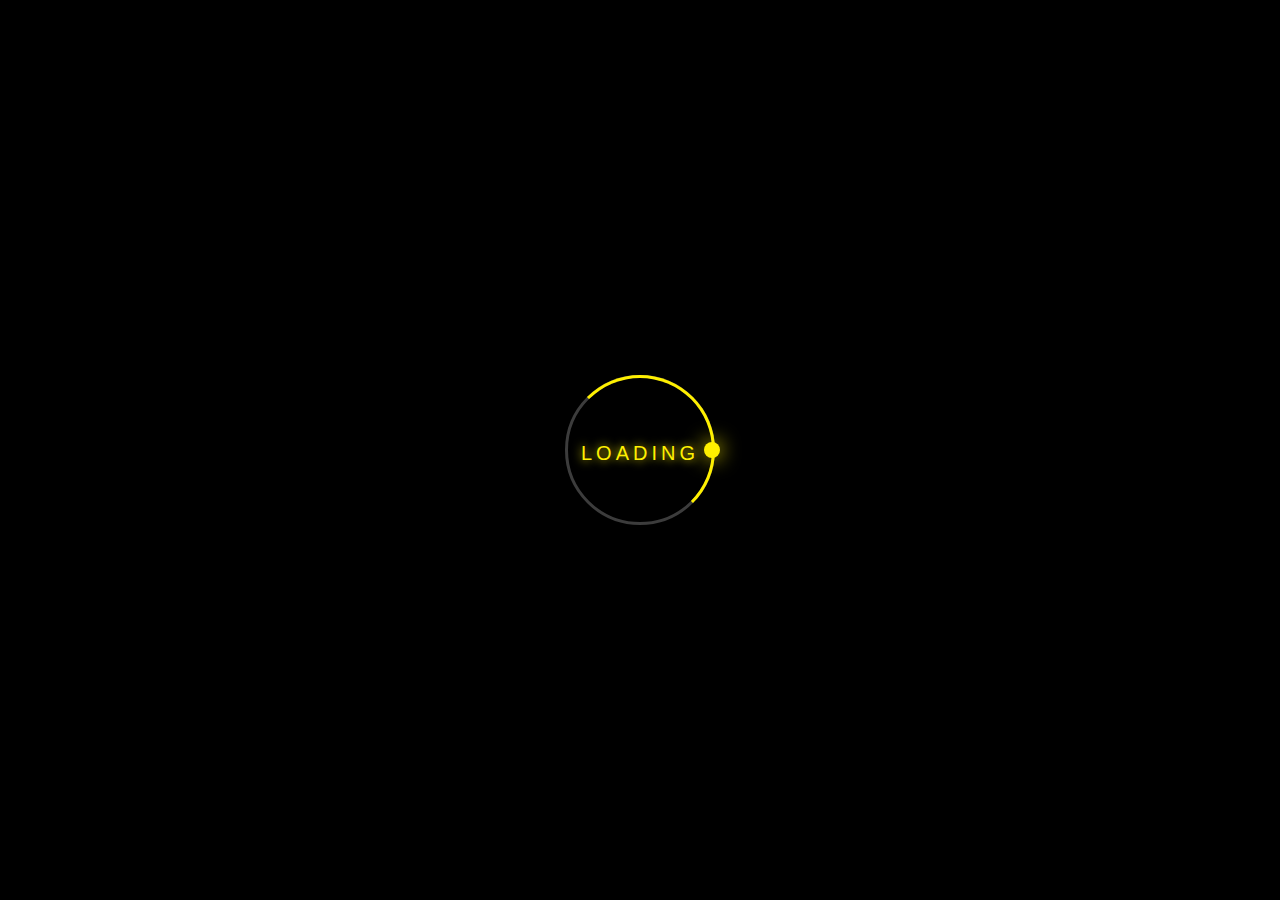
<file: index.html>
<!DOCTYPE html>
<html lang="en">
<head>
    <link rel="stylesheet" href="./pagesrc/stylesheet/loading_stylesheet.css">
    <meta charset="UTF-8">
    "<meta http-equiv="refresh" content="4; URL=./pagesrc/home_page.html" />
    <meta name="viewport" content="width=device-width, initial-scale=1.0">
    <title>Loading...</title>
</head>
<body>
    <div class="ring">Loading
        <span></span>
      </div>
   
</body>
</html>
</file>
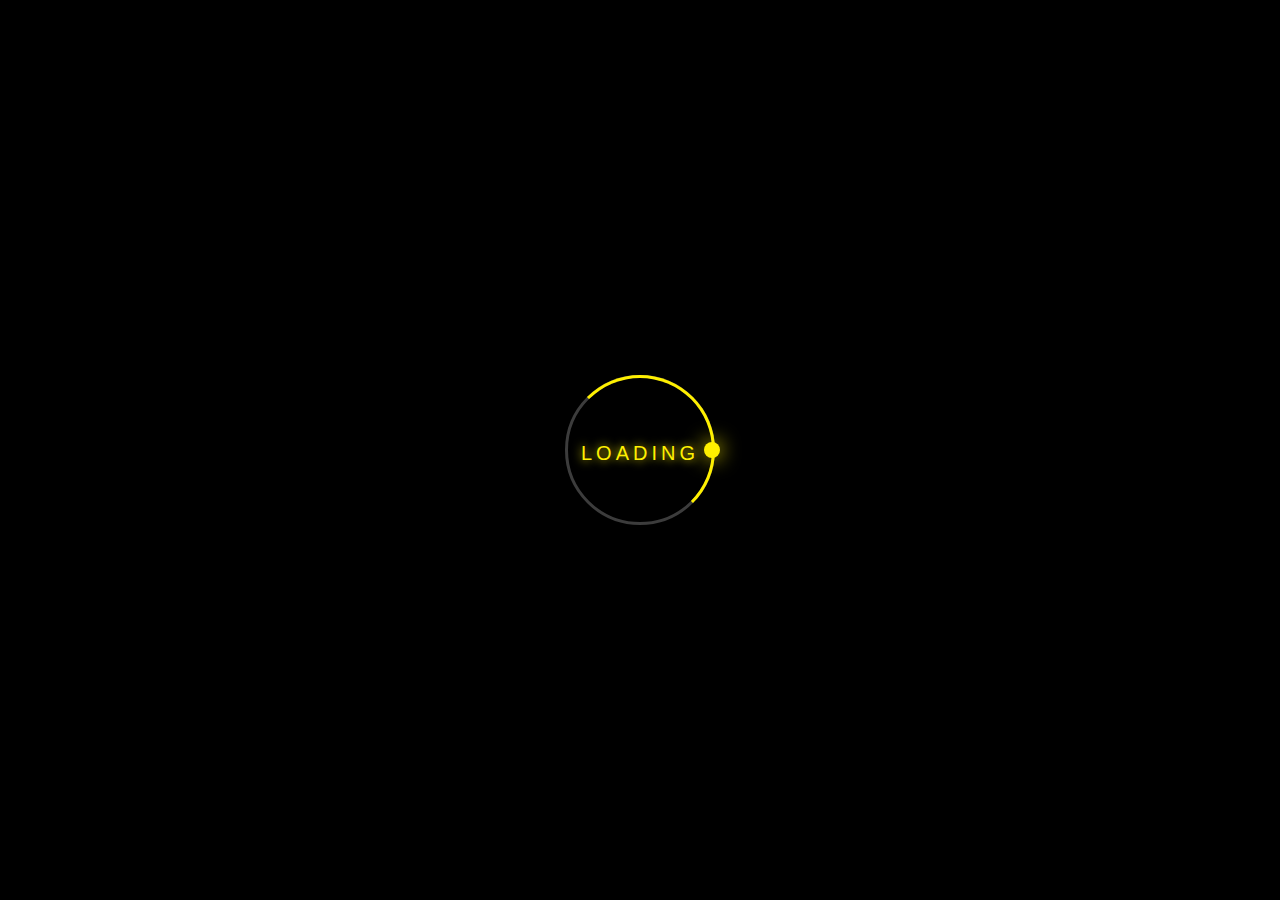
<file: MSA_Developer.html>
<!DOCTYPE html>
<html lang="en">
<head>
    <link rel="stylesheet" href="./pagesrc/stylesheet/loading_stylesheet.css">
    <meta charset="UTF-8">
    "<meta http-equiv="refresh" content="4; URL=./pagesrc/home_page.html" />
    <meta name="viewport" content="width=device-width, initial-scale=1.0">
    <title>Loading...</title>
</head>
<body>
    <div class="ring">Loading
        <span></span>
      </div>
   
</body>
</html>
</file>
<file: pagesrc/stylesheet/loading_stylesheet.css>
*{
    margin: 0;
    padding: 0;
    box-sizing: border-box;
}
body
{
  margin:0;
  padding:0;
  background: black;
}
.ring
{
  position:absolute;
  top:50%;
  left:50%;
  transform:translate(-50%,-50%);
  width:150px;
  height:150px;
  background:transparent;
  border:3px solid #3c3c3c;
  border-radius:50%;
  text-align:center;
  line-height:150px;
  font-family:sans-serif;
  font-size:20px;
  color:#fff000;
  letter-spacing:4px;
  text-transform:uppercase;
  text-shadow:0 0 10px #fff000;
  box-shadow:0 0 20px rgba(0,0,0,.5);
}
.ring:before
{
  content:'';
  position:absolute;
  top:-3px;
  left:-3px;
  width:100%;
  height:100%;
  border:3px solid transparent;
  border-top:3px solid #fff000;
  border-right:3px solid #fff000;
  border-radius:50%;
  animation:animateC 2s linear infinite;
}
span
{
  display:block;
  position:absolute;
  top:calc(50% - 2px);
  left:50%;
  width:50%;
  height:4px;
  background:transparent;
  transform-origin:left;
  animation:animate 2s linear infinite;
}
span:before
{
  content:'';
  position:absolute;
  width:16px;
  height:16px;
  border-radius:50%;
  background:#fff000;
  top:-6px;
  right:-8px;
  box-shadow:0 0 20px #fff000;
}
@keyframes animateC
{
  0%
  {
    transform:rotate(0deg);
  }
  100%
  {
    transform:rotate(360deg);
  }
}
@keyframes animate
{
  0%
  {
    transform:rotate(45deg);
  }
  100%
  {
    transform:rotate(405deg);
  }
}
</file>
